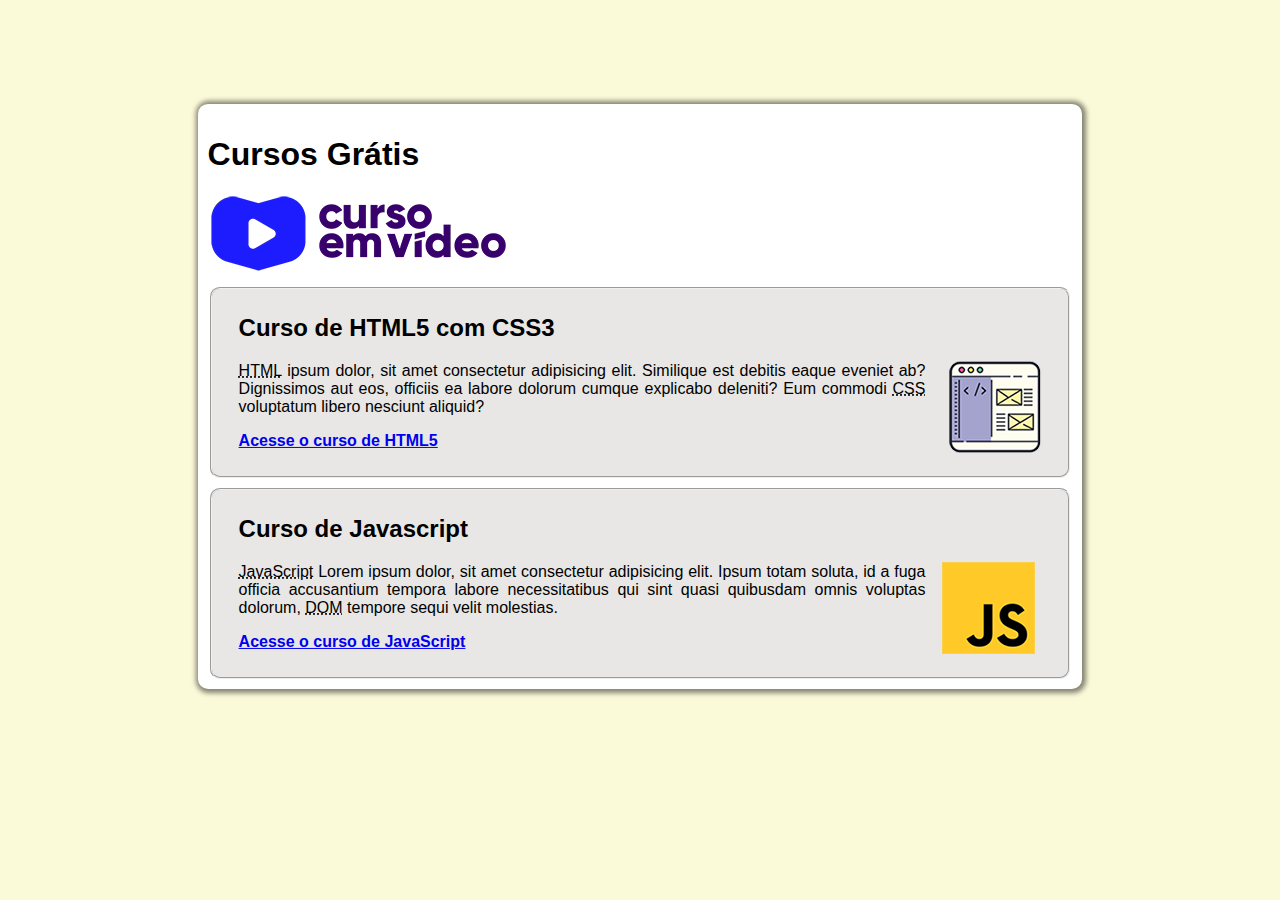
<file: index.html>
<!DOCTYPE html>
<html lang="pt-br">
<head>
    <meta charset="UTF-8">
    <meta http-equiv="X-UA-Compatible" content="IE=edge">
    <meta name="viewport" content="width=device-width, initial-scale=1.0">
    <title>Curso em Video</title>
    <link rel="stylesheet" href="styles/style.css">
</head>
<body>
    <main>
        <header>
            <h1>Cursos Grátis</h1>
            <img src="images/curso-em-video-cor.png" alt="Curso em Video">
        </header>
        <article>
            <fieldset>
                <div class="bloco">
                    <h2>Curso de HTML5 com CSS3</h2>
                    <img class="lado" src="images/curso-html-css.png" alt="Curso HTML">
                    <p><abbr title="HyperText Markup Language">HTML</abbr> ipsum dolor, sit amet consectetur adipisicing elit. Similique est debitis eaque eveniet ab? Dignissimos aut eos, officiis ea labore dolorum cumque explicabo deleniti? Eum commodi <abbr title="Cascading Style Sheets">CSS</abbr> voluptatum libero nesciunt aliquid?</p>
                    <p><a href="curso-html.html" target="_self">Acesse o curso de HTML5</a></p>
                </div>
            </fieldset>
        </article>
        <article>
            <fieldset>
                <div class="bloco">                    
                    <h2 class>Curso de Javascript</h2>
                    <img class="lado" src="images/curso-javascript.png" alt="Javascript">
                    <p><abbr title="JavaScript">JavaScript</abbr> Lorem ipsum dolor, sit amet consectetur adipisicing elit. Ipsum totam soluta, id a fuga officia accusantium tempora labore necessitatibus qui sint quasi quibusdam omnis voluptas dolorum, <abbr title="Document Object Model">DOM</abbr> tempore sequi velit molestias.</p>
                    <p><a href="curso-js.html" target="_self">Acesse o curso de JavaScript</a></p>
                </div>
            </fieldset>
        </article>
    </main>
</body>
</html>
</file>
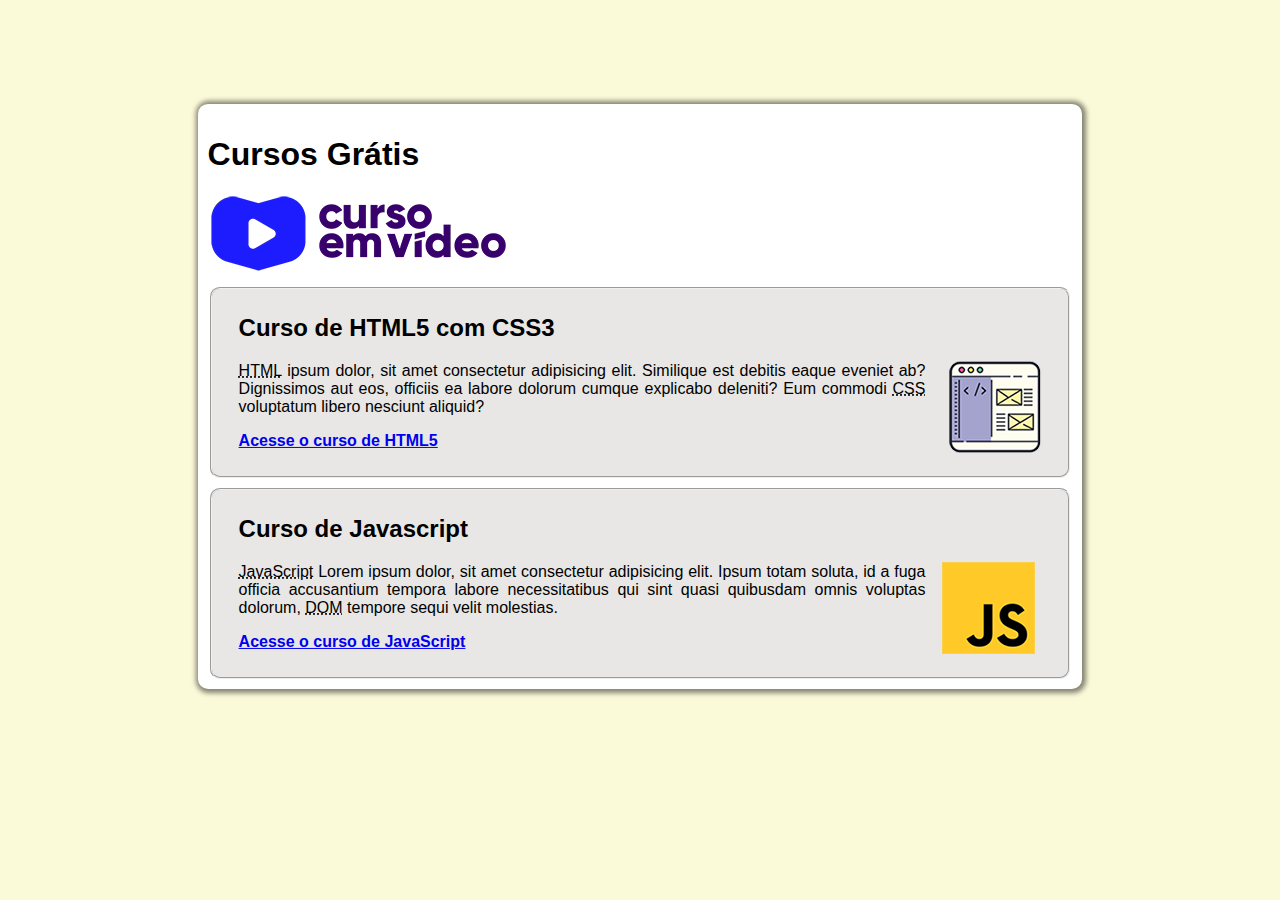
<file: projeto-site/index.html>
<!DOCTYPE html>
<html lang="pt-br">
<head>
    <meta charset="UTF-8">
    <meta http-equiv="X-UA-Compatible" content="IE=edge">
    <meta name="viewport" content="width=device-width, initial-scale=1.0">
    <title>Curso em Vídeo</title>
    <link rel="stylesheet" href="styles/style.css">
</head>
<body>
    <main>
        <header>
            <h1>Cursos Grátis</h1>
            <img src="images/curso-em-video-cor.png" alt="Curso em Video">
        </header>
        <article>
            <fieldset>
                <div class="bloco">
                    <h2>Curso de HTML5 com CSS3</h2>
                    <img class="lado" src="images/curso-html-css.png" alt="Curso HTML">
                    <p><abbr title="HyperText Markup Language">HTML</abbr> ipsum dolor, sit amet consectetur adipisicing elit. Similique est debitis eaque eveniet ab? Dignissimos aut eos, officiis ea labore dolorum cumque explicabo deleniti? Eum commodi <abbr title="Cascading Style Sheets">CSS</abbr> voluptatum libero nesciunt aliquid?</p>
                    <p><a href="curso-html.html" target="_self">Acesse o curso de HTML5</a></p>
                </div>
            </fieldset>
        </article>
        <article>
            <fieldset>
                <div class="bloco">                    
                    <h2 class>Curso de Javascript</h2>
                    <img class="lado" src="images/curso-javascript.png" alt="Javascript">
                    <p><abbr title="JavaScript">JavaScript</abbr> Lorem ipsum dolor, sit amet consectetur adipisicing elit. Ipsum totam soluta, id a fuga officia accusantium tempora labore necessitatibus qui sint quasi quibusdam omnis voluptas dolorum, <abbr title="Document Object Model">DOM</abbr> tempore sequi velit molestias.</p>
                    <p><a href="curso-js.html" target="_self">Acesse o curso de JavaScript</a></p>
                </div>
            </fieldset>
        </article>
    </main>
</body>
</html>
</file>
<file: styles/style.css>
* {
    font-family: Verdana, Geneva, Tahoma, sans-serif;
    font-size: 16 px;
}

a {
    font-weight: 600;
}
body {
    background-color: rgb(250, 249, 216);
    padding-bottom: 0;
    transform: translate(0, 7%);
}

main {
    background-color: white;
    margin: 5% 15% 5% 15%;
    padding: 10px;
    box-shadow: 1px 1px 5px 3px #00000079;
    border-radius: 10px;
}
fieldset {
    border-radius: 10px;
    margin-top: 0.6em;
    background-color: rgb(232, 231, 229);
}
.bloco {
    padding: 0px 15px 0px 15px;
    text-align: justify;
    
}

img.lado {
    float: right;
    margin-left: 1em;
    transform: translateY(-5%);
}
</file>
<file: projeto-site/styles/style.css>
* {
    font-family: Verdana, Geneva, Tahoma, sans-serif;
    font-size: 16 px;
}

a {
    font-weight: 600;
}
body {
    background-color: rgb(250, 249, 216);
    padding-bottom: 0;
    transform: translate(0, 7%);
}

main {
    background-color: white;
    margin: 5% 15% 5% 15%;
    padding: 10px;
    box-shadow: 1px 1px 5px 3px #00000079;
    border-radius: 10px;
}
fieldset {
    border-radius: 10px;
    margin-top: 0.6em;
    background-color: rgb(232, 231, 229);
}
.bloco {
    padding: 0px 15px 0px 15px;
    text-align: justify;
    
}

img.lado {
    float: right;
    margin-left: 1em;
    transform: translateY(-5%);
}
</file>
